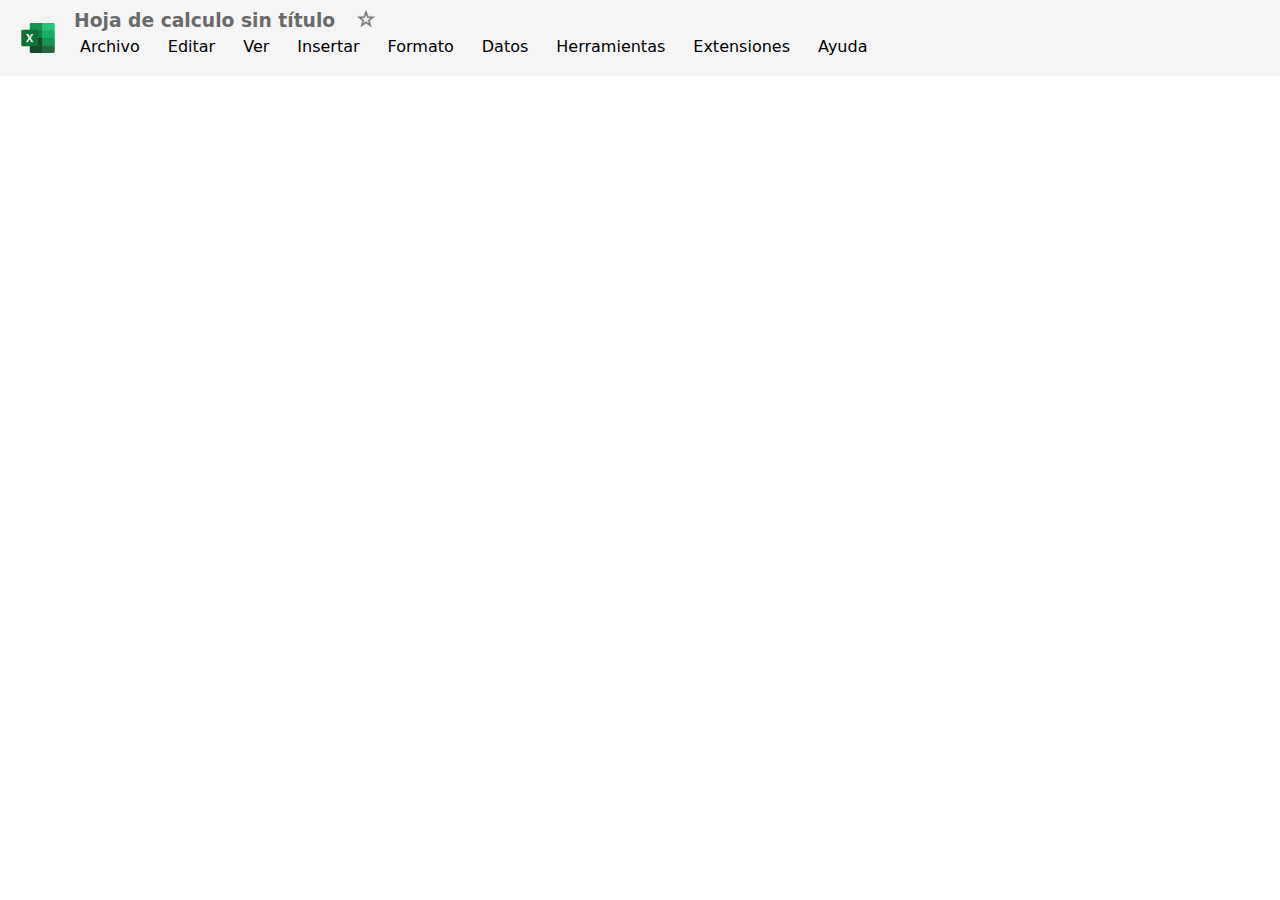
<file: index.html>
<!DOCTYPE html>
<html lang="en">
  <head>
    <meta charset="UTF-8" />
    <meta name="viewport" content="width=device-width, initial-scale=1.0" />
    <title>Document</title>
    <link rel="stylesheet" href="./style.css" />
  </head>
  <body>
    <header>
        <img src="./img/hojaExcel.png" alt="">
      <nav>
        <h3>Hoja de calculo sin título
            <img src="./img/icons8-estrella-24 (2).png" alt="">
        </h3>
        <ul>
          <li>
            <p>Archivo</p>
            <ul>
              <li>
                <p>
                  <img src="./img/icons8-archivo-excel-48.png" alt="icon" />
                  <span>Nuevo</span>
                  <img src="./img/icons8-clasificar-derecho-24.png" alt="mas" />
                </p>
              </li>
              <li>
                <p>
                  <img src="./img/icons8-carpeta-26.png" alt="icon" />
                  <span>Abrir</span>
                  <span>Ctrl+O</span>
                </p>
              </li>
              <li>
                <p>
                  <img src="./img/icons8-importar-24.png" alt="icon" />
                  <span>Importar</span>
                </p>
              </li>
              <li>
                <p>
                  <img src="./img/icons8-copiar-64.png" alt="icon" />
                  <span>Hacer una copia</span>
                </p>
              </li>
              <hr>
              <li>
                <p>
                  <img src="./img/icons8-persona-de-sexo-masculino-24.png" alt="icon" />
                  <span>Compartir</span>
                  <img src="./img/icons8-clasificar-derecho-24.png" alt="mas" />
                </p>
              </li>
              <li>
                <p>
                  <img src="./img/icons8-correo-50.png" alt="icon" />
                  <span>Correo electrónico</span>
                  <img src="./img/icons8-clasificar-derecho-24.png" alt="mas" />
                </p>
              </li>
              <li>
                <p>
                  <img src="./img/icons8-descargar-32.png" alt="icon" />
                  <span>Descargar</span>
                  <img src="./img/icons8-clasificar-derecho-24.png" alt="mas" />
                </p>
              </li>
              <hr>
              <li>
                <p>
                  <img src="./img/icons8-editar-32.png" alt="icon" />
                  <span>Cambiar nombre</span>
                  <img src="./img/icons8-clasificar-derecho-24.png" alt="mas" />
                </p>
              </li>
              <li>
                <p>
                  <img src="./img/icons8-papelera-50.png" alt="icon" />
                  <span>Mover a la papelera</span>
                  <img src="./img/icons8-clasificar-derecho-24.png" alt="mas" />
                </p>
              </li>
              <hr>
              <li>
                <p>
                  <img src="./img/icons8-pasado-32.png" alt="icon" />
                  <span>Historial de versiones</span>
                  <img src="./img/icons8-clasificar-derecho-24.png" alt="mas" />
                </p>
              </li>
              <li>
                <p>
                  <img src="./img/icons8-comprobado-32.png" alt="icon" />
                  <span>Acivar acceso sin conexión</span>
                </p>
              </li>
              <hr>
              <li>
                <p>
                  <img src="./img/icons8-información-24.png" alt="icon" />
                  <span>Detalles</span>
                </p>
              </li>
              <li>
                <p>
                  <img src="./img/icons8-engranaje-16.png" alt="icon" />
                  <span>Configuración</span>
                </p>
              </li>
              <hr>
              <li>
                <p>
                  <img src="./img/icons8-impresora-50.png" alt="icon" />
                  <span>Imprimir</span>
                  <span>Crtl+p</span>
                </p>
              </li>
            </ul>
          </li>
          <li>
            <p>Editar</p>
            <ul>
              <li>
                <p>
                  <img src="./img/icons8-deshacer-30.png" alt="icon" />
                  <span>Deshacer</span>
                  <span>Ctrl+Z</span>
                </p>
              </li>
              <li>
                <p>
                  <img src="./img/icons8-rehacer-30.png" alt="icon" />
                  <span>Rehacer</span>
                  <span>Ctrl+Y</span>
                </p>
              </li>
              <hr>
              <li>
                <p>
                  <img src="./img/icons8-cortar-50.png" alt="icon" />
                  <span>Cortar</span>
                  <span>Crtl+X</span>
                </p>
              </li>
              <li>
                <p>
                  <img src="./img/icons8-copiar-64.png" alt="icon" />
                  <span>Copiar</span>
                  <span>Crl+C</span>
                </p>
              </li>
              <li>
                <p>
                  <img src="./img/icons8-pegar-30.png" alt="icon" />
                  <span>Pegar</span>
                  <span>Crtl+V</span>
                </p>
              </li>
              <li>
                <p>
                  <img src="./img/icons8-pegar-30.png" alt="icon" />
                  <span>Pegado especial</span>
                  <img src="./img/icons8-clasificar-derecho-24.png" alt="mas" />
                </p>
              </li>
              <hr>
              <li>
                <p>
                  <img src="./img/icons8-cambiar-tamaño-cuatro-direcciones-50.png" alt="icon" />
                  <span>Mover</span>
                  <img src="./img/icons8-clasificar-derecho-24.png" alt="mas" />
                </p>
              </li>
              <li>
                <p>
                  <img src="./img/icons8-papelera-50.png" alt="icon" />
                  <span>Eliminar</span>
                  <img src="./img/icons8-clasificar-derecho-24.png" alt="mas" />
                </p>
              </li>
              <hr>
              <li>
                <p>
                  <img src="./img/icons8-encontrar-y-reemplazar-50.png" alt="icon" />
                  <span>Buscar y reemplazar</span>
                  <span>Crtl+H</span>
                </p>
              </li>
            </ul>
          </li>
          <li>
            <p>Ver</p>
            <ul>
              <li>
                <p>
                  <img src="./img/icons8-ojo-24.png" alt="icon" />
                  <span>Mostrar</span>
                  <img src="./img/icons8-clasificar-derecho-24.png" alt="mas" />
                </p>
              </li>
              <li>
                <p>
                  <img src="./img/icons8-nueva-hoja-de-cálculo-80.png" alt="icon" />
                  <span>Inmovilizar</span>
                  <img src="./img/icons8-clasificar-derecho-24.png" alt="mas" />
                </p>
              </li>
              <li>
                <p>
                  <img src="./img/icons8-añadir-50.png" alt="icon" />
                  <span>Grupo</span>
                  <img src="./img/icons8-clasificar-derecho-24.png" alt="mas" />
                </p>
              </li>
              <li>
                <p>
                  <img src="./img/icons8-comentario-32.png" alt="icon" />
                  <span>Comentarios</span>
                  <img src="./img/icons8-clasificar-derecho-24.png" alt="mas" />
                </p>
              </li>
              <hr>
              <li>
                <p>
                  <img src="./img/icons8-nueva-hoja-de-cálculo-80.png" alt="icon" />
                  <span>Hojas ocultas</span>
                  <img src="./img/icons8-clasificar-derecho-24.png" alt="mas" />
                </p>
              </li>
              <hr>
              <li>
                <p>
                  <img src="./img/icons8-acercar-30.png" alt="icon" />
                  <span>Zoom</span>
                  <img src="./img/icons8-clasificar-derecho-24.png" alt="mas" />
                </p>
              </li>
              <li>
                <p>
                  <img src="./img/icons8-pantalla-completa-30.png" alt="icon" />
                  <span>Pantalla completa</span>
                </p>
              </li>
            </ul>
          </li>
          <li>
            <p>Insertar</p>
            <ul>
              <li>
                <p>
                    <!-- #2B2B2B -->
                  <img src="./img/icons8-cuadrado-50.png" alt="icon" />
                  <span>Celdas</span>
                  <img src="./img/icons8-clasificar-derecho-24.png" alt="mas" />
                </p>
              </li>
              <li>
                <p>
                  <img src="./img/icons8-filas-48.png" alt="icon" />
                  <span>Filas</span>
                  <img src="./img/icons8-clasificar-derecho-24.png" alt="mas" />
                </p>
              </li>
              <li>
                <p>
                  <img src="./img/icons8-seleccionar-columna-24.png" alt="icon" />
                  <span>Columnas</span>
                  <img src="./img/icons8-clasificar-derecho-24.png" alt="mas" />
                </p>
              </li>
              <li>
                <p>
                  <img src="./img/icons8-nueva-hoja-de-cálculo-80.png" alt="icon" />
                  <span>Hojas</span>
                  <span>Mayús+F11</span>
                </p>
              </li>
              <hr>
              <li>
                <p>
                  <img src="./img/icons8-view-column-30.png" alt="icon" />
                  <span>Tablas</span>
                </p>
              </li>
              <hr>
              <li>
                <p>
                  <img src="./img/icons8-grafico-50.png" alt="icon" />
                  <span>Gráfico</span>
                </p>
              </li>
              <li>
                <p>
                  <img src="./img/icons8-view-column-30.png" alt="icon" />
                  <span>Tabla dinámica</span>
                </p>
              </li>
              <li>
                <p>
                  <img src="./img/icons8-imagen-48.png" alt="icon" />
                  <span>Imagen</span>
                  <img src="./img/icons8-clasificar-derecho-24.png" alt="mas" />
                </p>
              </li>
              <li>
                <p>
                  <img src="./img/icons8-dibujo-24.png" alt="icon" />
                  <span>Dibujo</span>
                </p>
              </li>
              <hr>
              <li>
                <p>
                  <img src="./img/icons8-educación-32.png" alt="icon" />
                  <span>Función</span>
                  <img src="./img/icons8-clasificar-derecho-24.png" alt="mas" />
                </p>
              </li>
              <li>
                <p>
                  <img src="./img/icons8-enlazar-24.png" alt="icon" />
                  <span>Enlace</span>
                  <span>Crtl+K</span>
                </p>
              </li>
              <hr>
              <li>
                <p>
                  <img src="./img/icons8-comprobado-32.png" alt="icon" />
                  <span>Casilla de verficación</span>
                </p>
              </li>
              <li>
                <p>
                  <img src="./img/icons8-campo-desplegable-48.png" alt="icon" />
                  <span>Menú desplegable</span>
                </p>
              </li>
              <li>
                <p>
                  <img src="./img/icons8-cara-24.png" alt="icon" />
                  <span>Emoji</span>
                </p>
              </li>
              <li>
                <p>
                  <img src="./img/icons8-varios-smartphones-24.png" alt="icon" />
                  <span>Chips inteligentes</span>
                  <img src="./img/icons8-clasificar-derecho-24.png" alt="mas" />
                </p>
              </li>
              <hr>
              <li>
                <p>
                  <img src="./img/icons8-comentario-32.png" alt="icon" />
                  <span>Comentario</span>
                  <span>Crtl+Alt+M</span>
                </p>
              </li>
              <li>
                <p>
                  <img src="./img/icons8-nota-24.png" alt="icon" />
                  <span>Nota</span>
                  <span>Mayús+F2</span>
                </p>
              </li>
            </ul>
          </li>
          <li>
            <p>Formato</p>
            <ul>
              <li>
                <p>
                  <img src="./img/icons8-paleta-de-pintura-24.png" alt="icon" />
                  <span>Tema</span>
                </p>
              </li>
              <hr>
              <li>
                <p>
                  <img src="./img/icons8-123-30.png" alt="icon" />
                  <span>Número</span>
                  <img src="./img/icons8-clasificar-derecho-24.png" alt="mas" />
                </p>
              </li>
              <li>
                <p>
                  <img src="./img/icons8-b-24 (1).png" alt="icon" />
                  <span>Texto</span>
                  <img src="./img/icons8-clasificar-derecho-24.png" alt="mas" />
                </p>
              </li>
              <li>
                <p>
                  <img src="./img/icons8-aumentar-sangría-24.png" alt="icon" />
                  <span>Alineación</span>
                  <img src="./img/icons8-clasificar-derecho-24.png" alt="mas" />
                </p>
              </li>
              <li>
                <p>
                  <img src="./img/icons8-mesa-de-mezclas-(vertical)-30.png" alt="icon" />
                  <span>Ajustar texto</span>
                  <img src="./img/icons8-clasificar-derecho-24.png" alt="mas" />
                </p>
              </li>
              <li>
                <p>
                  <img src="./img/icons8-circle-around-64.png" alt="icon" />
                  <span>Rotación</span>
                  <img src="./img/icons8-clasificar-derecho-24.png" alt="mas" />
                </p>
              </li>
              <hr>
              <li>
                <p>
                  <img src="./img/icons8-minúsculas-50.png" alt="icon" />
                  <span>Tamaño de la fuente</span>
                  <img src="./img/icons8-clasificar-derecho-24.png" alt="mas" />
                </p>
              </li>
              <li>
                <p>
                  <img src="./img/icons8-combinar-celdas-50.png" alt="icon" />
                  <span>Combinar celdas</span>
                  <img src="./img/icons8-clasificar-derecho-24.png" alt="mas" />
                </p>
              </li>
              <hr>
              <li>
                <p>
                  <img src="./img/icons8-seleccionar-columna-24.png" alt="icon" />
                  <span>Convertir en tabla</span>
                </p>
              </li>
              <li>
                <p>
                  <img src="./img/icons8-brocha-64.png" alt="icon" />
                  <span>Formato condicional</span>
                </p>
              </li>
              <li>
                <p>
                  <img src="./img/icons8-gota-de-sangre-24.png" alt="icon" />
                  <span>Colores alternativos</span>
                </p>
              </li>
              <hr>
              <li>
                <p>
                  <img src="./img/icons8-eliminar-formato-32.png" alt="icon" />
                  <span>Borrar formato</span>
                  
                </p>
              </li>
            </ul>
          </li>
          <li>
            <p>Datos</p>
            <ul>
                <li>
                  <p>
                    <img src="./img/icons8-ordenar-24.png" alt="icon" />
                    <span>Ordenar hoja</span>
                    <img src="./img/icons8-clasificar-derecho-24.png" alt="mas" />
                  </p>
                </li>
                <li>
                  <p>
                    <img src="./img/icons8-ordenar-24.png" alt="icon" />
                    <span>Ordenar intervalo</span>
                    <img src="./img/icons8-clasificar-derecho-24.png" alt="mas" />
                  </p>
                </li>
                <hr>
                <li>
                  <p>
                    <img src="./img/icons8-filtro-vacío-30.png" alt="icon" />
                    <span>Crear un filtro</span>
                  </p>
                </li>
                <li>
                  <p>
                    <img src="./img/icons8-añadir-30.png" alt="icon" />
                    <span>Crear vista de agrupación</span>
                    <img src="./img/icons8-clasificar-derecho-24.png" alt="mas" />
                  </p>
                </li>
                <li>
                  <p>
                    <img src="./img/icons8-añadir-30.png" alt="icon" />
                    <span>Crear vista de filtro</span>
                  </p>
                </li>
                <li>
                  <p>
                    <img src="./img/icons8-alinear-arriba-24.png" alt="icon" />
                    <span>Añadir un control de filtros</span>
                  </p>
                </li>
                <hr>
                <li>
                  <p>
                    <img src="./img/icons8-candado-50.png" alt="icon" />
                    <span>Proteger hojas e intervalos</span>
                  </p>
                </li>
                <li>
                  <p>
                    <img src="./img/icons8-columnas-48.png" alt="icon" />
                    <span>Intervalos con nombre</span>
                  </p>
                </li>
                <li>
                  <p>
                    <img src="./img/icons8-educación-32.png" alt="icon" />
                    <span>Funciones con nombre</span>
                  </p>
                </li>
                <li>
                  <p>
                    <img src="./img/icons8-mezcla-cruzada-48.png" alt="icon" />
                    <span>Ordenar aleatoriamente intervalo</span>
                  </p>
                </li>
                <hr>
                <li>
                  <p>
                    <img src="./img/icons8-bombilla-48.png" alt="icon" />
                    <span>Estradísticas de columna</span>
                  </p>
                </li>
                <li>
                  <p>
                    <img src="./img/icons8-comprobado-32.png" alt="icon" />
                    <span>Validación de datos</span>
                  </p>
                </li>
                <li>
                    <p>
                      <img src="./img/icons8-borrar-30.png" alt="icon" />
                      <span>Borrado de datos</span>
                      <img src="./img/icons8-clasificar-derecho-24.png" alt="mas" />
                    </p>
                  </li>
                  <li>
                    <p>
                      <img src="./img/icons8-dividir-archivos-80.png" alt="icon" />
                      <span>Dividir texto en columnas</span>
                    </p>
                  </li>
                  <li>
                    <p>
                      <img src="./img/icons8-flecha-25.png" alt="icon" />
                      <span>Extraccion de datos</span>
                    </p>
                  </li>
                  <li>
                    <p>
                      <img src="./img/icons8-database-50.png" alt="icon" />
                      <span>Conectores de datos</span>
                      <img src="./img/icons8-clasificar-derecho-24.png" alt="mas" />
                    </p>
                  </li>
              </ul>
        </li>
        <li>
            <p>Herramientas</p>
            <ul>
                <li>
                  <p>
                    <img src="./img/icons8-google-sheets-48.png" alt="icon" />
                    <span>Crear formulario</span>
                  </p>
                </li>
                <hr>
                <li>
                    <p>
                      <img src="./img/icons8-corrector-ortográfico-48.png" alt="icon" />
                      <span>Ortografía</span>
                      <img src="./img/icons8-clasificar-derecho-24.png" alt="mas" />
                    </p>
                  </li>
                  <li>
                    <p>
                      <img src="./img/icons8-mesa-de-mezclas-(vertical)-30.png" alt="icon" />
                      <span>Controles de sugerencias</span>
                      <img src="./img/icons8-clasificar-derecho-24.png" alt="mas" />
                    </p>
                  </li>
                  <hr>
                  <li>
                    <p>
                      <img src="./img/icons8-campana-100.png" alt="icon" />
                      <span>Ajustes de notificaciones</span>
                      <img src="./img/icons8-clasificar-derecho-24.png" alt="mas" />
                    </p>
                  </li>
                  <li>
                    <p>
                      <img src="./img/icons8-accesibilidad-50.png" alt="icon" />
                      <span>Accesibilidad</span>
                    </p>
                  </li>
              </ul>
        </li>
        <li>
            <p>Extensiones</p>
            <ul>
              <li>
                <p>
                  <img src="./img/icons8-insertar-columna-a-la-derecha-24.png" alt="icon" />
                  <span>Complementos</span>
                  <img src="./img/icons8-clasificar-derecho-24.png" alt="mas" />
                </p>
              </li>
              <li>
                <p>
                  <img src="./img/icons8-reproducir-en-círculo-24.png" alt="icon" />
                  <span>Macros</span>
                  <img src="./img/icons8-clasificar-derecho-24.png" alt="mas" />
                </p>
              </li>
              <li>
                <p>
                  <img src="./img/icons8-paleta-de-colores-48.png" alt="icon" />
                  <span>Apps Script</span>
                </p>
              </li>
              <hr>
              <li>
                <p>
                  <img src="./img/icons8-hoja-de-aplicaciones-de-google-48.png" alt="icon" />
                  <span>AppSheet</span>
                  <img src="./img/icons8-clasificar-derecho-24.png" alt="mas" />
                </p>
              </li>
              <li>
                <p>
                  <img src="./img/icons8-buscador-de-google-48.png" alt="icon" />
                  <span>Looker Studio</span>
                  <img src="./img/icons8-clasificar-derecho-24.png" alt="mas" />
                </p>
              </li>
            </ul>
        </li>
        <li>
            <p>Ayuda</p>
            <ul>
                <li>
                    <p>
                      <img src="./img/icons8-búsqueda-50.png" alt="icon" />
                      <span>Buscar en los menús</span>
                      <span>Alt+/</span>
                    </p>
                  </li>
                  <hr>
                <li>
                    <p>
                      <img src="./img/icons8-ayuda-32.png" alt="icon" />
                      <span>Ayuda de Hojas de cálculo</span>
                    </p>
                  </li>
                <li>
                    <p>
                      <img src="./img/icons8-gorro-de-graduación-24.png" alt="icon" />
                      <span>Formación</span>
                    </p>
                  </li>
                <li>
                    <p>
                      <img src="./img/icons8-mejorar-64.png" alt="icon" />
                      <span>Actualizaciones</span>
                    </p>
                  </li>
                  <hr>
                <li>
                    <p>
                      <img src="./img/icons8-información-24.png" alt="icon" />
                      <span>Ayúdanos a mejorar Hojas de cálculo</span>
                    </p>
                  </li>
                <li>
                  <p>
                    <img src="./img/icons8-queja-32.png" alt="icon" />
                    <span>Denunciar</span>
                  </p>
                </li>
                <hr>
                <li>
                  <p>
                    <img src="./img/icons8-documento-24.png" alt="icon" />
                    <span>Política de Privacidad</span>
                  </p>
                </li>
                <li>
                  <p>
                    <img src="./img/icons8-documento-24.png" alt="icon" />
                    <span>Términos del Servicio</span>
                  </p>
                </li>
                <hr>
                <li>
                  <p>
                    <img src="./img/icons8-educación-32.png" alt="icon" />
                    <span>Listas de funciones</span>
                  </p>
                </li>
                <li>
                  <p>
                    <img src="./img/icons8-teclado-24.png" alt="icon" />
                    <span>Combinaciones de teclas</span>
                    <span>Ctl+/</span>
                  </p>
                </li>
              </ul>
        </li>
        </ul>
      </nav>
    </header>
  </body>
</html>
</file>
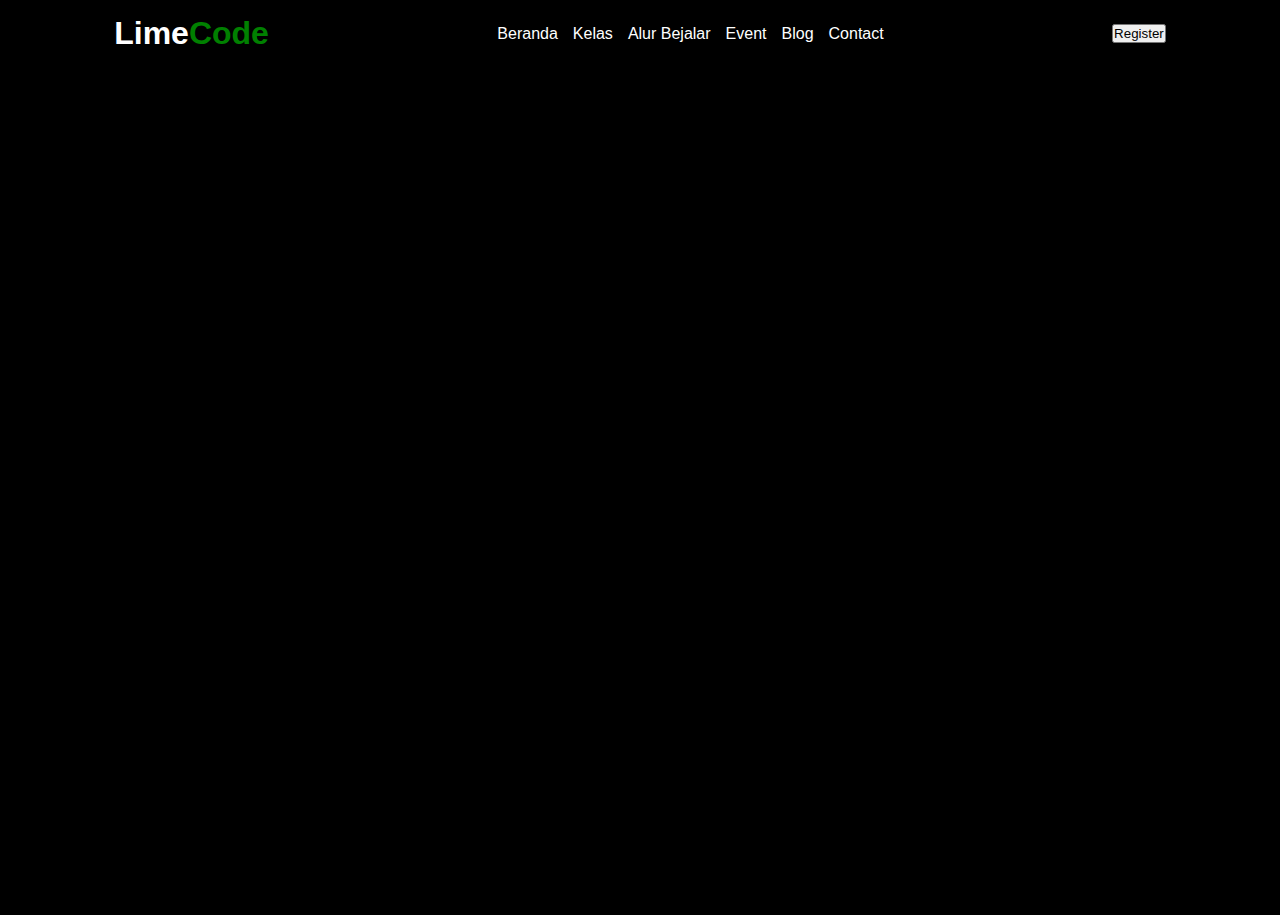
<file: limeCode/index.html>
<!DOCTYPE html>
<html lang="en">
<head>
    <meta charset="UTF-8">
    <meta name="viewport" content="width=device-width, initial-scale=1.0">
    <title>Document</title>
    <link rel="stylesheet" href="/limeCode/style.css">
</head>
<body>
    <header>
        <h1>
            Lime<span>Code</span>
        </h1>
        <nav>
            <ul>
                <li>Beranda</li>
                <li>Kelas</li>
                <li>Alur Bejalar</li>
                <li>Event</li>
                <li>Blog</li>
                <li>Contact</li>
            </ul>
        </nav>
        <button>
            Register
        </button>
    </header>
</body>
</html>
</file>
<file: style.css>
*{
    margin: 0;
    padding: 0;
    box-sizing: border-box;
    font-family: system-ui, -apple-system, BlinkMacSystemFont, 'Segoe UI', Roboto, Oxygen, Ubuntu, Cantarell, 'Open Sans', 'Helvetica Neue', sans-serif;
    list-style: none;
}
body{
    display: flex;
    align-items: center;
}
body header *{
    padding: 0;
}
header{
    display: flex;
    width: 100%;
    background-color: whitesmoke;
    padding: 10px;
}
header img{
    width: 40px;
    height: 40px;
    margin: 8px
}
nav{
    display: flex;
    gap: 4px;
    flex-direction: column;
    margin-left: 8px;
}
header > nav > h3{
    color: rgb(107, 106, 106);
}
header > nav > h3 > img{
    width: 20px;
    height: 20px;
    margin: -2px;
    margin-left: 14px;
}
header > nav > ul {
    display: flex;
    gap: 16px;
    justify-content: space-evenly;
}
header > nav > ul > li {
    position: relative;
    width: 100%;
    cursor: pointer;
}
header > nav > ul > li > p{
    padding: 2px 6px;
}
header > nav > ul > li > p:hover{
    background-color: rgba(203, 200, 200, 0.766);
    border-radius: 4px;
}
header > nav > ul > li > ul {
    background-color: #fffbfb;
    display: flex;
    flex-direction: column;
    display: none;
    position: absolute;
    border-radius: 6px;
    width: 310px;
}
header > nav > ul > li:hover > ul{
    display: flex;
}
header > nav > ul > li > ul > li{
    margin: 2px 0px 2px 0px;
}
header > nav > ul > li > ul > li:hover{
    background-color: rgba(230, 228, 228, 0.896);
}
header > nav > ul > li > ul > li > p{
    display: flex;
}    
header > nav > ul > li > ul > li > p > img{
    width: 18px;
    height: 18px;
}
header > nav > ul > li > ul > li > p > img ~ span{
    width: 100%;
    display: flex;
    align-items: center;
}
header > nav > ul > li > ul > li > p span + span{
    margin-left: 120px;
    font-size: 14px;
}
hr{
    background-color: #000;
}
</file>
<file: limeCode/style.css>
*{
    margin: 0;
    padding: 0;
    box-sizing: border-box;
    list-style: none;
    font-family: Arial, Helvetica, sans-serif;
}

body{
    color: #fff;
    height: 100vh;
    background-color: #000;
}

span{
    color: green;
}

header{
    display: flex;
    justify-content: space-around;
    align-items: center;
    width: 100%;
    margin: 15px 0px 15px 0px;
}

header nav ul{
    display: flex;
    gap: 15px;
}
</file>
